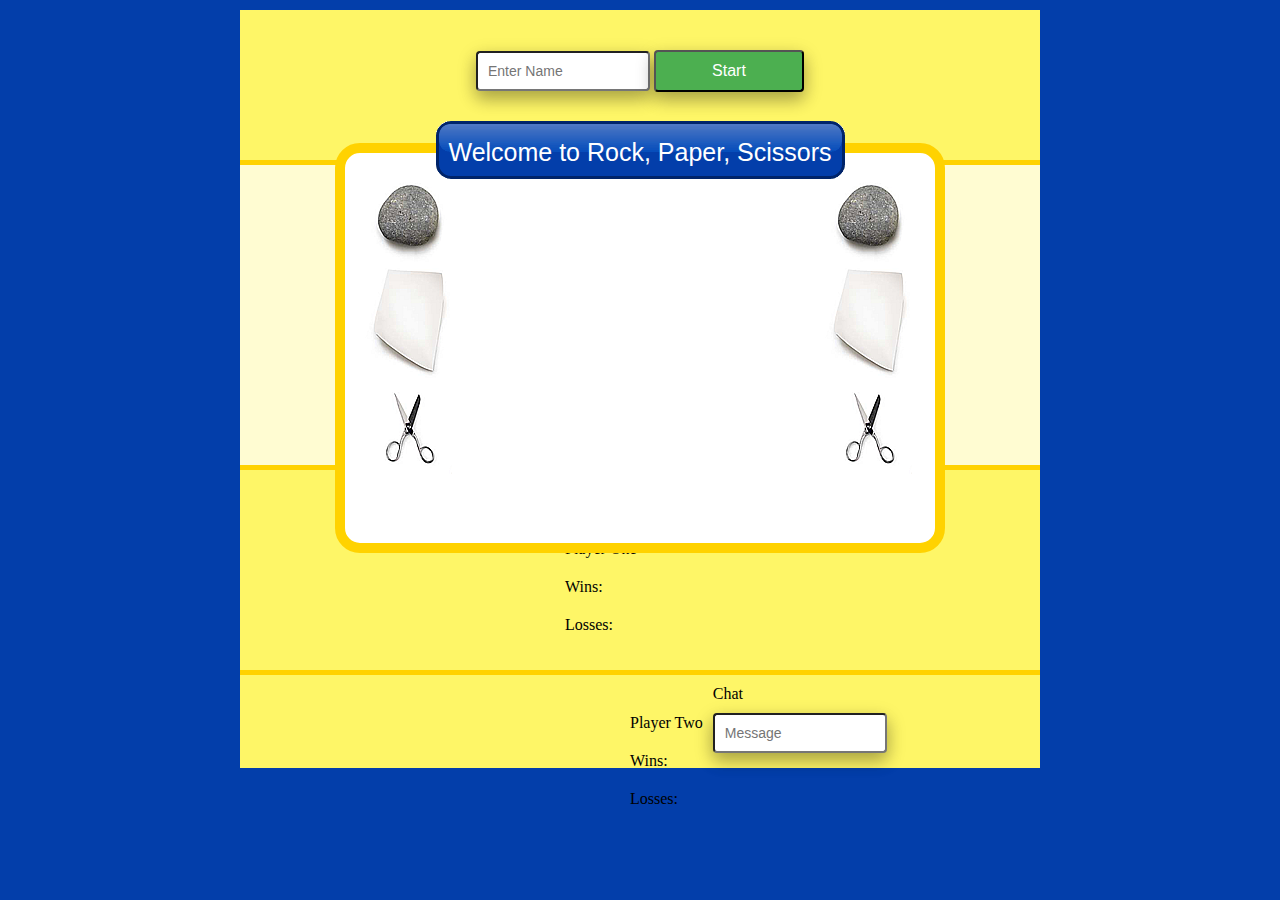
<file: index.html>
<!DOCTYPE html>
<html>
<head>
    <title>Rock Paper Scissors</title>
    <link type="text/css" rel="stylesheet" href="assets/css/style.css">
    <meta name="viewport" content="width=device-width, initial-scale=1"> 
	<!-- jQuery -->
	<script src="https://ajax.googleapis.com/ajax/libs/jquery/1.12.0/jquery.min.js"></script>
    <script src="assets/javascript/app.js"></script>
    <script src='https://cdn.firebase.com/js/client/2.2.1/firebase.js'></script>
</head>
<body></body>
<div class="wrapper">
	<div class="content">
		<div class="row1">
			<div class="playerNameForm">
	            <form>
	                <div class="form-group">
	                    <input type="text" class="form-control" id="enterName" placeholder="Enter Name"> 
	                    <button id="submitName" type="submit" class="btn btn-primary">Start</button>
	                </div>   
	            </form>
            </div>
		</div>
		<div class="row2">
			<div class="rps-instructions">
				<div class="playerInstructionsImg"><img class="rps-instructions" src="assets/images/press-r-p-s.png" alt="Press R, P, S to start playing." /></div>
            	<div class="playerInstructions">Welcome to Rock, Paper, Scissors</div>
			</div>
			<div class="gamewrapper">
				<div id="playerOneGameplay">
					<img class="playerOneBtns" id="playerOne" value="r" src="assets/images/rock.png" alt="Click for Rock" /><br>
					<img class="playerOneBtns" id="playerOne" value="p" src="assets/images/paper.png" alt="Click for Paper" /><br>
					<img class="playerOneBtns" id="playerOne" value="s" src="assets/images/scissors.png" alt="Click for Scissors" />
				</div>
				<div id="game">
					<div class="playerOneGuess"><span id="playerOneGuess"></span></div>
					<div class="playerTwoGuess"><span id="playerTwoGuess"></span></div>
				</div>
				<div id="playerTwoGameplay">
					<img class="playerTwoBtns" id="playerTwo" value="r" src="assets/images/rock.png" alt="Click for Rock" /><br>
					<img class="playerTwoBtns" id="playerTwo" value="p" src="assets/images/paper.png" alt="Click for Paper" /><br>
					<img class="playerTwoBtns" id="playerTwo" value="s" src="assets/images/scissors.png" alt="Click for Scissors" />
				</div>
			</div>
		</div>
		<div class="row3">
			<div class="playerOneScoreboard">
				<div class="scoreboardLabels"><span id="playerOneName">Player One</span></div>
				<div class="scoreboardLabels">Wins: <span id="playerOneWins"></span></div>
				<div class="scoreboardLabels">Losses: <span id="playerOneLosses"></span></div>
			</div>
			<div class="playerTwoScoreboard">
				<div class="scoreboardLabels"><span id="playerTwoName">Player Two</span></div>
				<div class="scoreboardLabels">Wins: <span id="playerTwoWins"></span></div>
				<div class="scoreboardLabels">Losses: <span id="playerTwoLosses"></span></div>
			</div>
		</div>
		<div class="chatBoard">
			<div id='messagesDiv'>Chat</div>
		    <div id="chatMessage"><input type='text' id='messageInput' placeholder='Message'></div>
		</div>
	</div>
</div>
</body>
</html>
</file>
<file: assets/css/style.css>
* {
	margin: 0;
}
.playerInstructionsImg{
  	position: absolute;
	z-index: 10;
}
.playerInstructions{
	width: 100%;
	margin-top: 28px;
	text-align: center;
  	position: absolute;
  	font-family: sans-serif;
  	font-size: 25px;
  	color: white;
	z-index: 100;
}
input{
	width: 150px;
	border-radius: 4px;
    padding: 10px;
    text-decoration: none;
    display: inline-block;
    font-size: 14px;
    box-shadow: 0 8px 16px 0 rgba(0,0,0,0.2), 0 6px 20px 0 rgba(0,0,0,0.19);
}
button{
	background-color: #4CAF50; 
	width: 150px;
	border-radius: 4px;
    color: white;
    padding: 10px;
    text-align: center;
    text-decoration: none;
    display: inline-block;
    font-size: 16px;
    cursor: pointer;
    box-shadow: 0 8px 16px 0 rgba(0,0,0,0.2), 0 6px 20px 0 rgba(0,0,0,0.19);
}
html, body {
	background-color: #033EAA;
	font-family: verdana;
}
.wrapper{
	margin: 0 auto;
}
.hands{
	width: 230px;
}
#playerOneScorecard{
	float: left;
}
#playerTwoScorecard{
	float: right;
}
#playerOneGameplay{
	float: left;
}
#playerTwoGameplay{
	float: right;
}
#game{
	float: left;
	margin: 50px 0 0 65px;
}
.playerOneBtns{
	width:90px;
	cursor: pointer;
}
.playerTwoBtns{
	width:90px;
	cursor: pointer;
}
.content{
	margin: 10px auto;
	width:800px;
	background-color: #FEF667;
}
.row1{
	background-color: #FEF667;
	height: 150px;
}
.row2{
	background-color: #FFFCD2;
	border-top: 5px solid #FFD200;
	min-height: 400px;
}
.row3{
	margin-top: -100px;
	border-top: 5px solid #FFD200;
	background-color: #FEF667;
	height: 200px;
}
.rps-instructions{
    position: relative;
	margin: -55px auto;
	width: 409px;
	height: 58px;
	z-index: 1; 
}
.gamewrapper{
    position: relative;
	background-color: #FFFFFF;
	margin: 30px auto;
	border-radius: 25px;
    border: 10px solid #FFD200;
    padding: 20px; 
    width: 550px;
    height: 350px;
}
.playerOneScoreboard{
	float: left;
	margin: 60px 0 0 100px;
}

.playerTwoScoreboard{
	float: left;
	margin: 60px 0 0 380px;
}
.scoreboardLabels{
	padding: 10px;
}
.playerNameForm{
	text-align: center;
	padding: 40px 0 0 0;
}
#name{
	margin-left: 0px;
	background-color: black;
	color: white;
	padding: 10px;
}
#playerOneWins{
}
#playerOneLosses{
}
.scores{
    position: relative;
	margin: -64px 0 0 80px;
	z-index: 1;
}
#scorecard{
	margin: -186px auto;
	height: 300px;
	width: 300px;
}
#ties{
	margin-left: 32px;
	background-color: black;
	color: white;
	padding: 10px;
}

#messagesDiv{
	margin:10px;
	text-align: left;
}
#chatMessage{
	margin:10px;
	text-align: left;
}
.chatBoard{
	border-top: 5px solid #FFD200;
	background-color: #FEF667;
	padding-bottom: 5px;
}

/* Start of phone 640px width css styling */
@media only screen and (max-width: 640px) {

	#mobileGameplay{
		float: left;
		margin-top: 8px;
	}
	.btns{
		padding: 2px 0 0 0;
		width:40px;
	}
	.hands{
		width: 165px;
	}
	.content{
		margin: 10px auto;
		width: 600px;
		background-color: #FEF667;
	}
	.rps-instructions{
	    position: relative;
		margin: -55px auto;
		width: 409px;
		height: 58px;
		z-index: 1; 
	}
	.gamewrapper{
	    position: relative;
		background-color: #FFFFFF;
		margin: 30px auto;
		border-radius: 25px;
	    border: 10px solid #FFD200;
	    padding: 20px; 
	    width: 370px;
	    height: 350px;
	}

	.scores{
	    position: relative;
		margin: 65px 0 0 80px;
		z-index: 1;
	}
	#scorecard{
		margin: -185px auto;
		height: 300px;
		width: 300px;
	}
	#losses{
		margin-left: 10px;
		background-color: black;
		color: white;
		padding: 10px;
	}
	.row1{
		background-color: #FEF667;
		height: 60px;
	}
	.row3{
		margin-top: -100px;
		border-top: 5px solid #FFD200;
		background-color: #FEF667;
		height: 330px;
	}
}

/* End of phone 480px width css styling */

/* Start of phone 480px width css styling */
@media only screen and (max-width: 480px) {
	.btns{
		padding: 0 0 0 0;
		width: 80px;
	}
	.content{
		margin: 10px auto;
		width: 340px;
		background-color: #FEF667;
	}
	.rps-instructions{
	    position: relative;
		margin: -55px auto;
		width: 290px;
		height: 58px;
		z-index: 1; 
	}
	.gamewrapper{
	    position: relative;
		background-color: white;
		margin: 30px auto;
		border-radius: 25px;
	    border: 10px solid #FFD200;
	    padding: 20px; 
	    width: 270px;
	}

	#mobileGameplay{
	}
	#game{
	    position: relative;
		margin: 10px 0 0 150px;
	}
	.hands{
		width: 210px;
		margin-left: -70px;
	}
	.scores{
	    position: relative;
		margin: 65px 0 0 80px;
		z-index: 1;
	}
	#scorecard{
		margin: -185px auto;
		height: 290px;
		width: 300px;
	}
	.row1{
		background-color: #FEF667;
		height: 60px;
	}
	#wins{
		margin-left: 26px;
		background-color: black;
		color: white;
		padding: 10px;
	}
	#losses{
		margin-left: 8px;
		background-color: black;
		color: white;
		padding: 10px;
	}
	#ties{
		margin-left: 31px;
		background-color: black;
		color: white;
		padding: 10px;
	}
	.row3{
		margin-top: -100px;
		border-top: 5px solid #FFD200;
		background-color: #FEF667;
		height: 330px;
	}
}

/* End of phone 480px width css styling */
</file>
